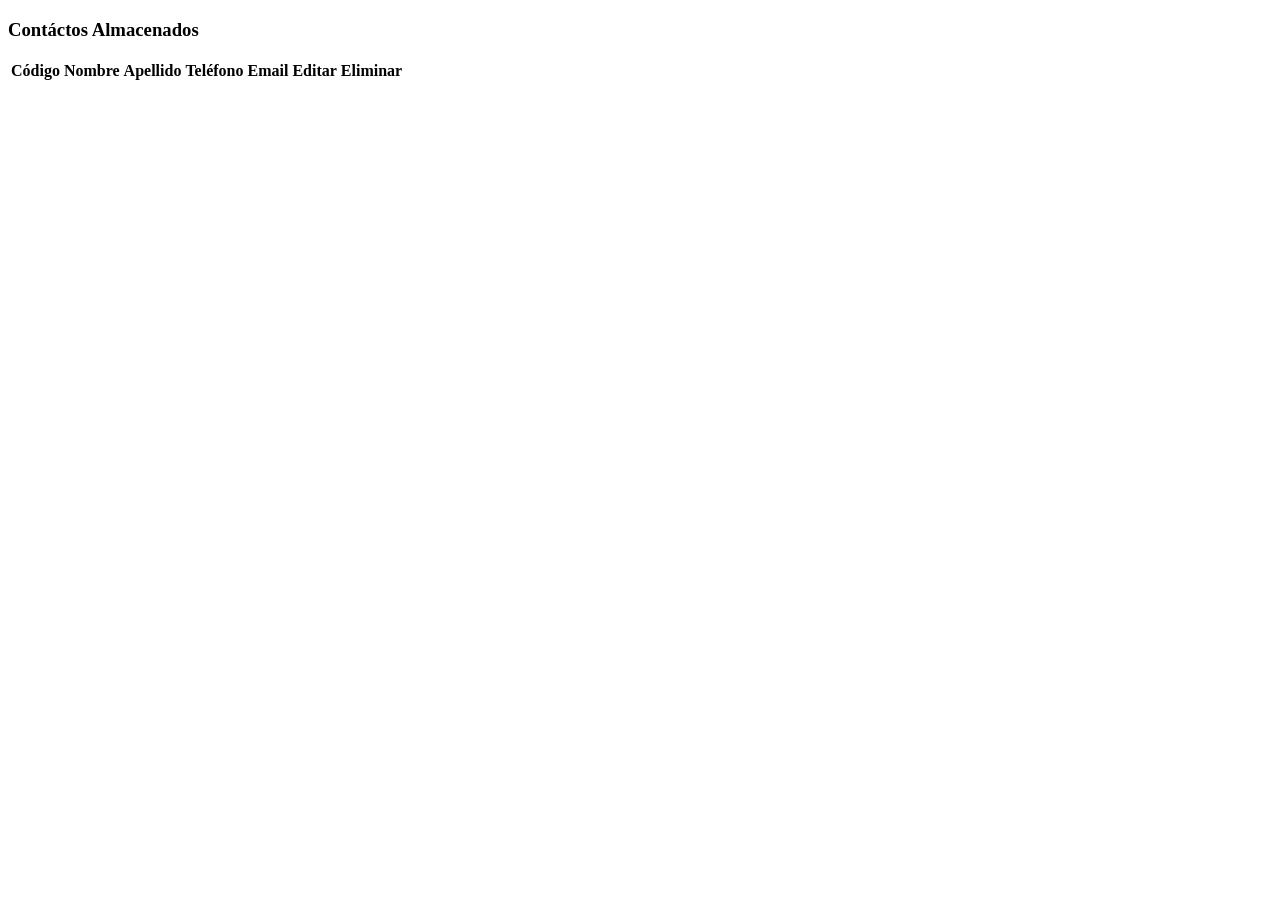
<file: abacken/src/main/resources/templates/vistas/contactos/listar.html>
<!DOCTYPE html>
<html lang="es" xmnls:th="http://www.thymealeaf.org">
<head th:replace="/plantilla/template::head">
</head>
<body>
	<header th:replace="/plantilla/template::header"></header>
	
	<!--  CONTENIDO -->
	<article th:replace="/plantilla/template::article"></article>
	<div>

  		<h3>Contáctos Almacenados</h3>

		<table>
			<thead>
				<tr>
					<th scope="col">Código</th>
					<th scope="col">Nombre</th>
					<th scope="col">Apellido</th>
					<th scope="col">Teléfono</th>
					<th scope="col">Email</th>
					<!-- Agregar las columnas para los botones editar y eliminar -->
					<th scope="col">Editar</th>
					<th scope="col">Eliminar</th>
				</tr>
			</thead>
			<tbody>
				<tr th:each="cont:${contactos}">  
					<th scope="row" th:text="${cont.idContacto}" ></th> 
					<td th:text="${cont.nomContacto}"></td>
					<td th:text="${cont.apeContacto}" ></td>
					<td th:text="${cont.telefono}" ></td>
					<td th:text="${cont.email}" ></td>
					<td>
						<a th:href="@{/vistas/contactos/edit/}+${cont.idContacto}" th:text="Editar" title="Editar Registro"></a>
					</td>
					<td>
						<a  th:href="@{/vistas/contactos/delete/}+${cont.idContacto}" th:text="Eliminar" title="Eliminar Registro"></a>
					</td>
				</tr>
			</tbody>
		</table>
	</div>

	<footer th:replace="/plantilla/template::footer"></footer>
	
</body>
</html>
</file>
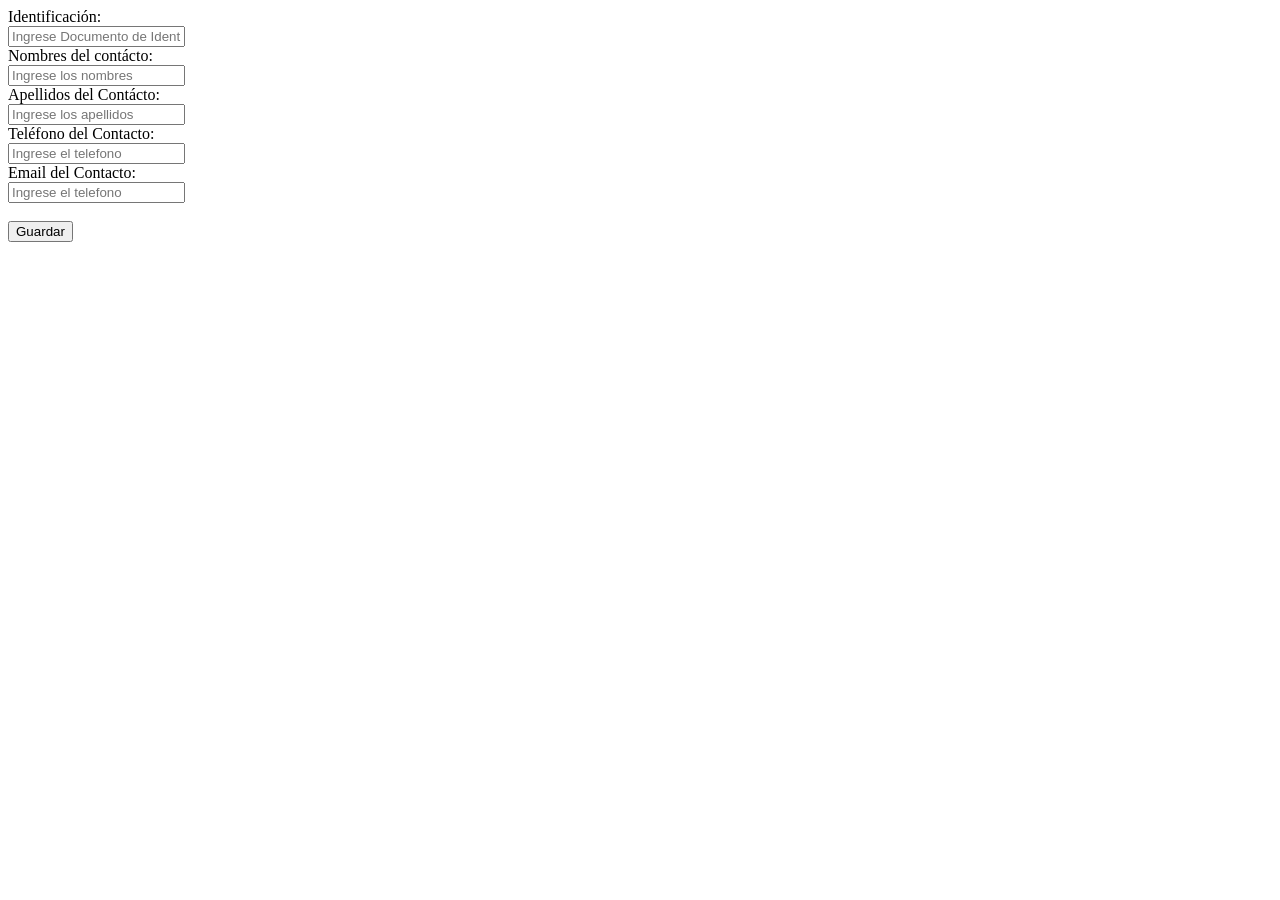
<file: abacken/src/main/resources/templates/vistas/contactos/registrocontacto.html>
<!DOCTYPE html>
<html lang="es" xmnls:th="http://www.thymealeaf.org">
<head th:replace="/plantilla/template::head">
</head>
<body>
	<header th:replace="/plantilla/template::header"></header>
	
	<!--  CONTENIDO -->
	<article th:replace="/plantilla/template::article" ></article>
	
	<!-- CREAR EL FORMULARIO PARA INGRESAR LOS DATOS -->
	<div>
		<form th:action="@{/vistas/contactos/save}" th:object="${contacto}" method="post">  
			<div>
				<label for="codigo">Identificación:</label> <br>
				<input type="text" id="codigo" th:field="*{idContacto}" placeholder="Ingrese Documento de Identidad"> 				
			</div>
			<div>
				<label for="nombres">Nombres del contácto:</label><br> 
				<input type="text" id="nombres" th:field="*{nomContacto}" placeholder="Ingrese los nombres"> 
			</div>
			<div>
				<label for="apellidos">Apellidos del Contácto:</label> <br>
				<input type="text" id="apellidos" th:field="*{apeContacto}" placeholder="Ingrese los apellidos"> 
			</div>
			<div>
				<label for="telefono">Teléfono del Contacto:</label> <br>
				<input type="text" id="telefono" th:field="*{telefono}" placeholder="Ingrese el telefono">
			</div>
			<div>
				<label for="email">Email del Contacto:</label> <br>
				<input type="text" id="email" th:field="*{email}" placeholder="Ingrese el telefono">
			</div>
		    <br />
			<div>
				<input type="submit" value="Guardar" id="submit" name="submit"/>
			</div>
		</form>
	</div>
	
	<!-- CIERRE DEL FORMULARIO -->
	
	<footer th:replace="/plantilla/template::footer"></footer>
</body>
</html>
</file>
